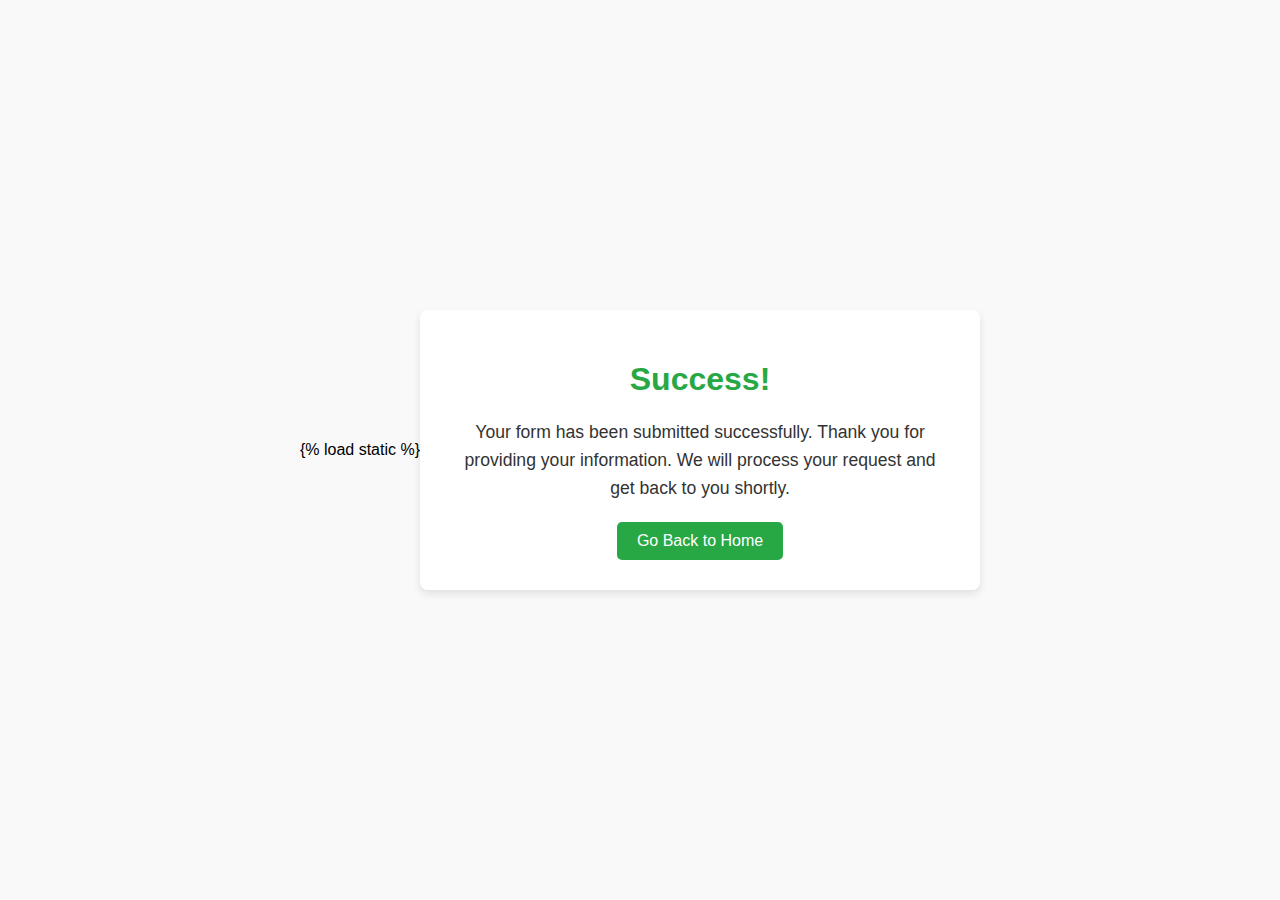
<file: contactform/templates/contactform/success.html>
{% load static %}
<!DOCTYPE html>
<html lang="en">
<head>
    <meta charset="UTF-8">
    <meta name="viewport" content="width=device-width, initial-scale=1.0">
    <title>Submission Successful</title>
    <style>
        body {
            font-family: Arial, sans-serif;
            background-color: #f9f9f9;
            margin: 0;
            padding: 0;
            display: flex;
            justify-content: center;
            align-items: center;
            height: 100vh;
        }
        .container {
            background-color: #ffffff;
            border-radius: 8px;
            box-shadow: 0 4px 8px rgba(0, 0, 0, 0.1);
            padding: 30px;
            max-width: 500px;
            text-align: center;
        }
        h1 {
            color: #28a745;
            font-size: 2em;
            margin-bottom: 20px;
        }
        p {
            color: #333333;
            font-size: 1.1em;
            line-height: 1.6;
            margin-bottom: 20px;
        }
        .button {
            display: inline-block;
            padding: 10px 20px;
            background-color: #28a745;
            color: #ffffff;
            text-decoration: none;
            border-radius: 5px;
            font-size: 1em;
            transition: background-color 0.3s;
        }
        .button:hover {
            background-color: #218838;
        }
    </style>
</head>
<body>

<div class="container">
    <h1>Success!</h1>
    <p>Your form has been submitted successfully. Thank you for providing your information. We will process your request and get back to you shortly.</p>
    <a href="/" class="button">Go Back to Home</a>
</div>

</body>
</html>
</file>
